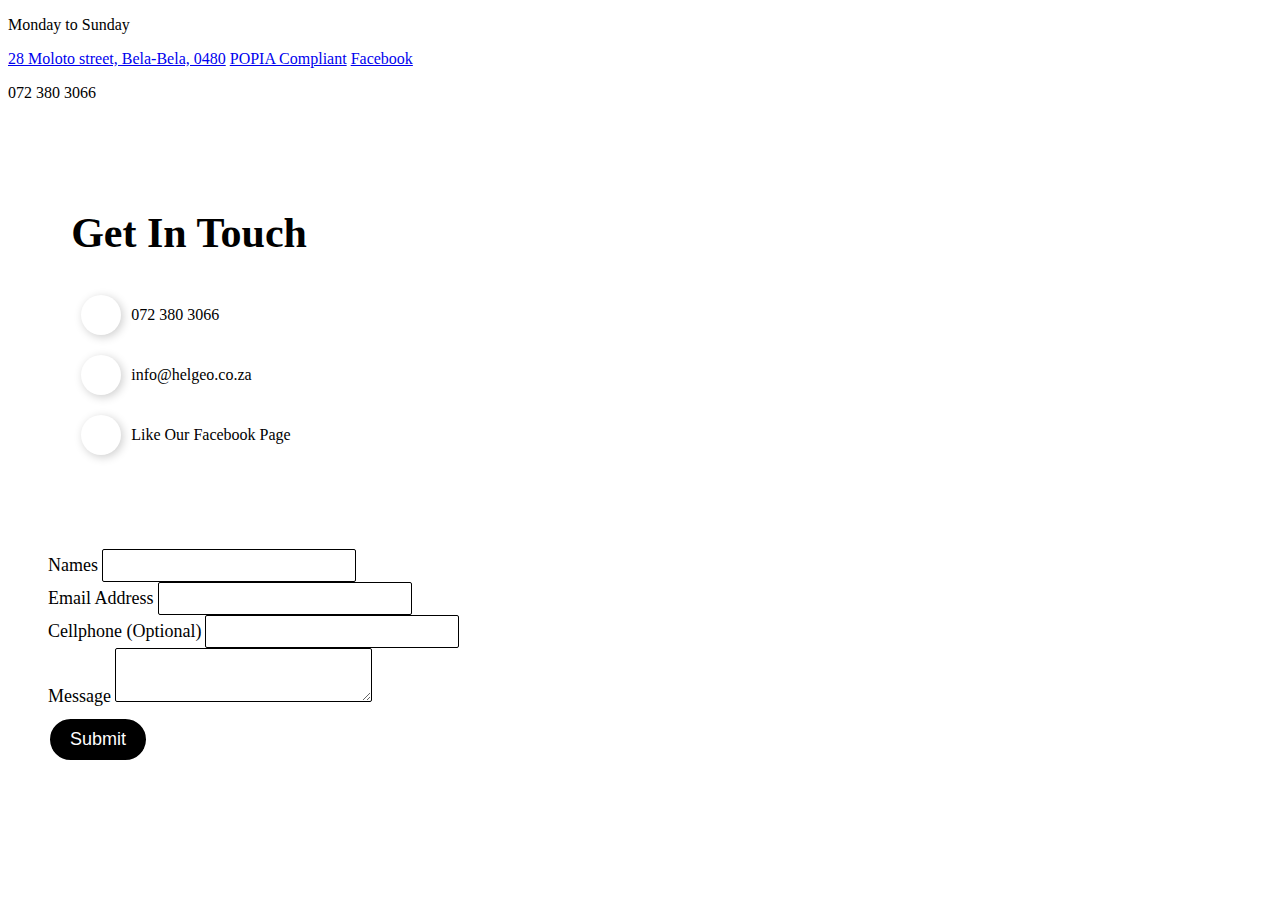
<file: contact/index.html>
<!DOCTYPE html>
<html lang="en">

<head>
    <meta charset="UTF-8">
    <meta http-equiv="X-UA-Compatible" content="IE=edge">
    <meta name="viewport" content="width=device-width, initial-scale=1.0">
    <title>Contact</title>
</head>

<body>
    <div class="fr top-item" id="top">
        <p><i class="fa-solid fa-clock"></i> Monday to Sunday</p>
        <a href="https://www.google.com/maps/place/28+Molotto+St,+Bela-Bela,+0480/@-24.8878536,28.3033432,17z/data=!3m1!4b1!4m5!3m4!1s0x1ebf7329891295df:0x740534a7334ad521!8m2!3d-24.8878536!4d28.3055319" target="_blank"><i class="fa-solid fa-location-dot"></i> 28 Moloto street, Bela-Bela, 0480</a>
        <a href="https://popia.co.za/" target="_blank"><i class="fa-solid fa-legal"></i> POPIA Compliant</a>
        <a href="https://www.facebook.com/helgeo.guesthouse.09" target="_blank"><i class="fa-brands fa-facebook" ></i> Facebook</a>
        <p><i class="fa-solid fa-phone"></i> 072 380 3066</p>
    </div>
    <div class="header">
    </div>

    <div class="content fr w-70">
        <div class="flx-2 contact-details">
            <h1>Get In Touch</h1>
            <div class="line"></div>
            <p>
                <i class="fa-solid fa-phone"></i> 072 380 3066</p>
            <p><i class="fa-solid fa-envelope"></i> info@helgeo.co.za</p>
            <p><i class="fa-brands fa-facebook"></i> Like Our Facebook Page</p>
        </div>
        <div class="flx-3 p-l-20">
            <form>
                <div class="form-group fc">
                    <label for="name">Names </label>
                    <input type="text" name="Names" required>
                </div>
                <div class="form-group fc">
                    <label for="name">Email Address</label>
                    <input type="email" name="Email_address" required>
                </div>
                <div class="form-group fc">
                    <label for="name">Cellphone <span>(Optional)</span></label>
                    <input type="number" name="Cellphone">
                </div>
                <div class="form-group fc">
                    <label for="name">Message</label>
                    <textarea name="Message" required></textarea>
                </div>
                <button type="submit">Submit</button>
            </form>
        </div>
    </div>
    <style>
        body {
            overflow-x: hidden;
        }
        
        .form-group label {
            margin: 10px 0;
            font-size: 18px;
        }
        
        .form-group input,
        .form-group textarea {
            font-size: 18px;
            padding: 5px 10px;
            border: 1px solid black;
            border-radius: 2px;
        }
        
        form {
            padding: 20px 40px;
        }
        
        form button {
            font-size: 18px;
            padding: 10px 20px;
            border-radius: 30px;
            background: black;
            color: white;
            border: none;
            margin: 10px 0;
            border: 2px solid;
            cursor: pointer;
            transition: .3s;
        }
        
        form button:hover {
            transform: scale(1.2);
        }
        
        .contact-details h1 {
            color: rgb(0, 0, 0);
            font-size: 42px;
        }
        
        .contact-details {
            padding: 5%;
            border-radius: 50% 80% 60% 70%;
            background: transparent;
        }
        
        .content {
            align-items: center;
            justify-content: center;
        }
        
        .contact-details p {
            display: flex;
            align-items: center;
            margin: 0px;
            padding: 10px;
            border-radius: 40px;
            color: rgb(0, 0, 0);
        }
        
        .contact-details .fa-solid,
        .contact-details .fa-brands {
            background: rgb(255, 255, 255);
            color: rgb(0, 0, 0);
            width: 20px;
            height: 20px;
            padding: 10px;
            border-radius: 20px;
            display: flex;
            align-items: center;
            justify-content: center;
            margin-right: 10px;
            /* border: 2px solid; */
            font-size: 24px;
            box-shadow: 2px 2px 10px rgb(0, 0, 0, .2);
        }
    </style>
    <div class="footer">
    </div>
    <script src="../scripts/header.js" type="module"></script>
</body>

</html>
</file>
